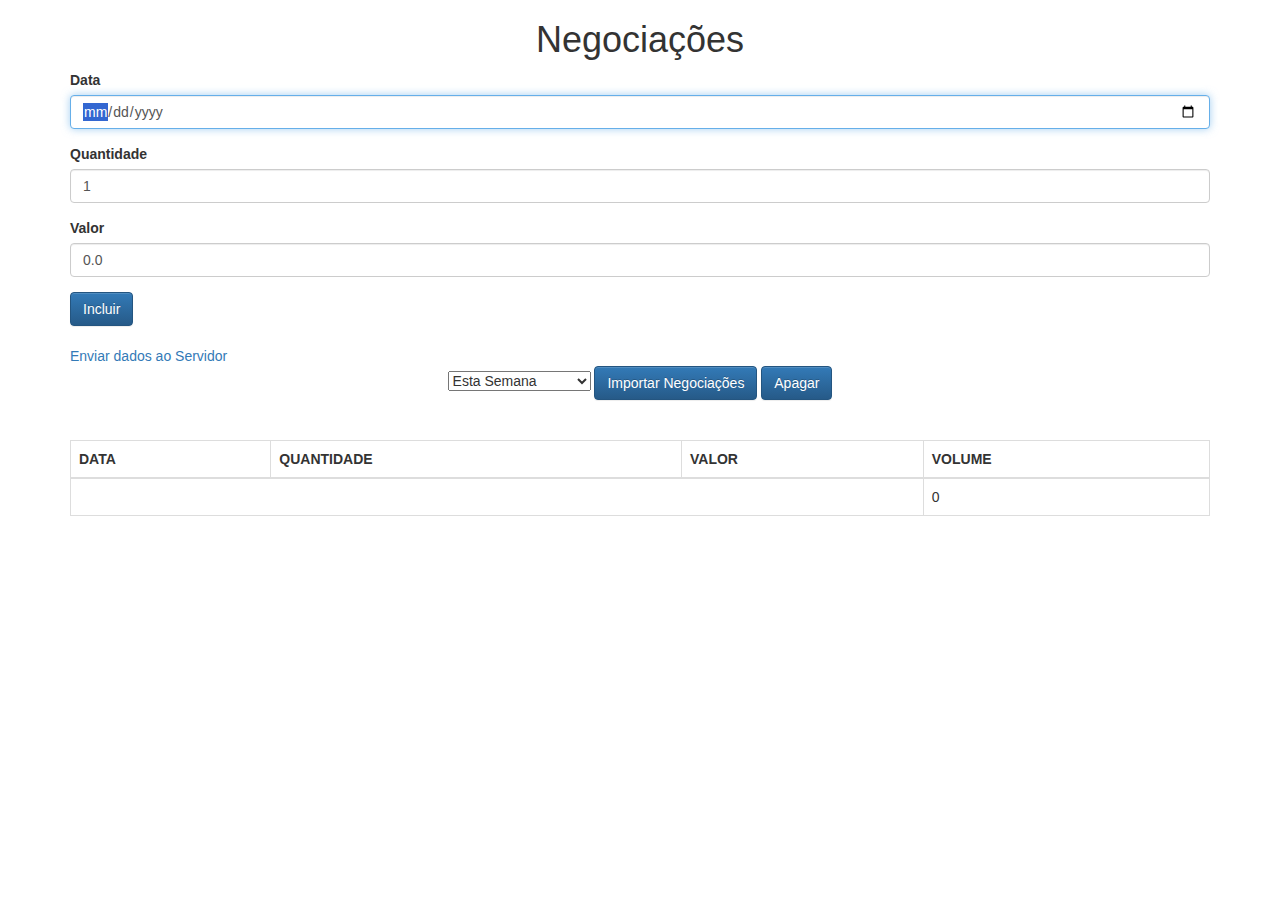
<file: client/index.html>
<!DOCTYPE html>
<html>
<head>
    <meta charset="UTF-8">
    <title>Negociações</title>
    <link rel="stylesheet" href="css/bootstrap.css">
    <link rel="stylesheet" href="css/bootstrap-theme.css">
    <link rel="stylesheet" href="css/style.css">
    
</head>
<body class="container" onclick="transactionController.showDatePicker()">
    
    <h1 class="text-center">Negociações</h1>
    
    <div id="message-view"></div>

    <form class="form" onsubmit="transactionController.add(event)">
        
        <div class="form-group">
            <label for="data">Data</label>
            <input type="date" id="data" class="form-control" required autofocus/>        
        </div> 
        
        <div class="form-group">
            <label for="quantidade">Quantidade</label>
            <input type="number" min="1" step="1" id="quantidade" class="form-control" value="1" required/>
        </div>
        
        <div class="form-group">
            <label for="valor">Valor</label>
            <input id="valor" type="number" class="form-control"  min="0.01" step="0.01" value="0.0" required />
        </div>
        
        <button class="btn btn-primary" type="submit">Incluir</button>
    </form>
    <br>
    <a href="post.html" >Enviar dados ao Servidor</a>
    
    <div class="text-center">
        <select name="period" id="period">
            <option value="semana" selected >Esta Semana</option>
            <option value="anterior">Semana Passada</option>
            <option value="retrasada">Semana Retrasada</option>
            <option value="todos">Todos os Registros</option>
        </select>

        <button onclick="transactionController.import()" class="btn btn-primary text-center" type="button">
            Importar Negociações
        </button>
        <button onclick="transactionController.removeAll()" class="btn btn-primary text-center" type="button">
            Apagar
        </button>
    </div> 
    <br>
    <br>
    
    <div id="transaction-view"></div>
    
    <script src="js/app/models/Transaction.js"></script>
    <script src="js/app/controllers/TransactionController.js"></script>
    <script src="js/app/helpers/DateHelper.js"></script>
    <script src="js/app/models/TransactionList.js"></script>
    <script src="js/app/views/View.js"></script>
    <script src="js/app/views/TransactionView.js"></script>
    <script src="js/app/models/Message.js"></script>
    <script src="js/app/views/MessageView.js"></script>
    <script src="js/app/services/ProxyFactory.js"></script>
    <script src="js/app/helpers/Bind.js"></script>
    <script src="js/app/services/TransactionService.js"></script>
    <script src="js/app/services/HttpService.js"></script>
    <script src="js/app/services/ConnectionFactory.js"></script>
    <script src="js/app/dao/TransactionDAO.js"></script>

    <!-- <script src="js/practice/practiceDate.js"></script> -->

    <script>        
        let transactionController = new TransactionController()
        
        
    </script>
</body>
</html>
</file>
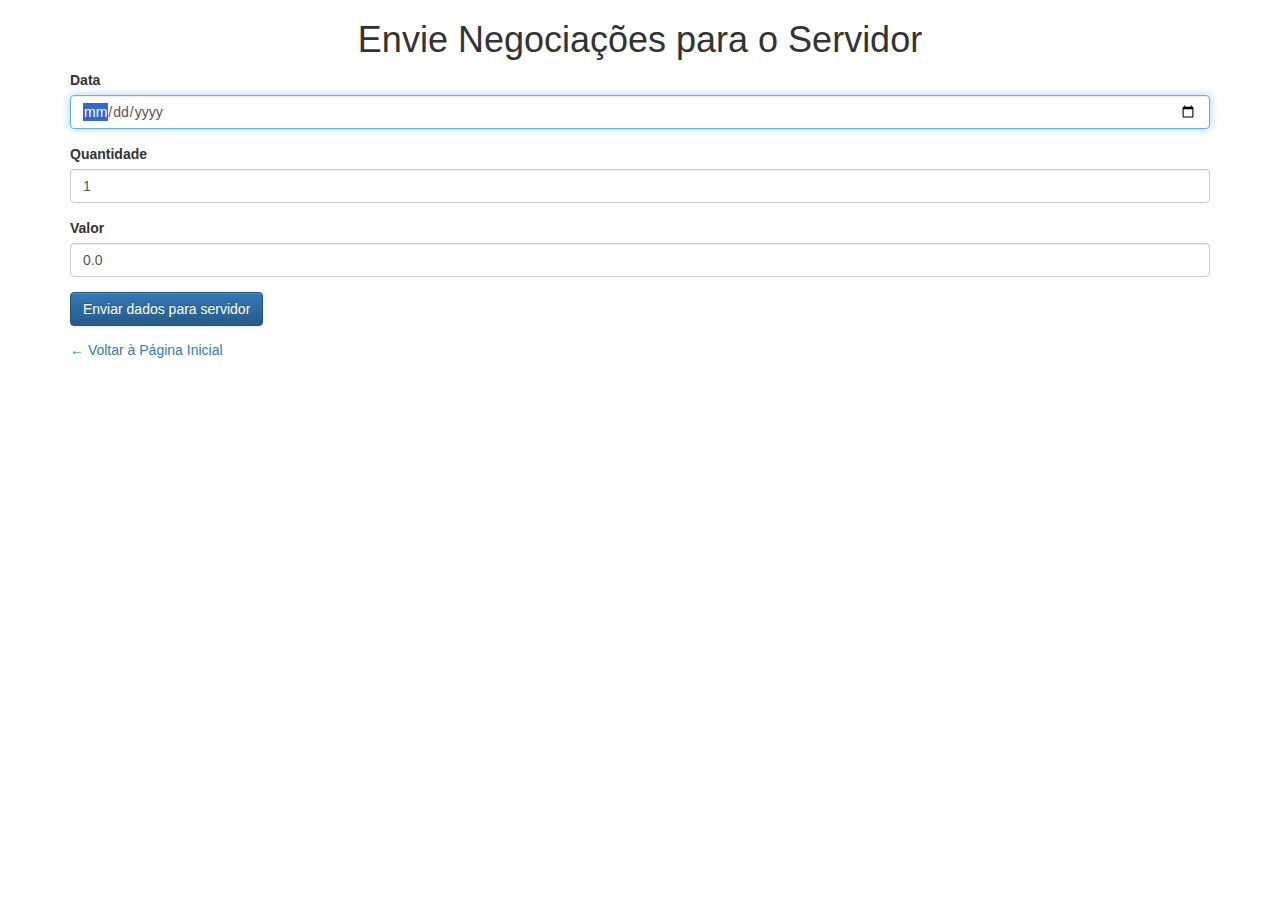
<file: client/post.html>
<!-- aluraframe/client/post.html -->
<html>
<head>
    <meta charset="UTF-8">
    <title>Negociações</title>
    <link rel="stylesheet" href="css/bootstrap.css">
    <link rel="stylesheet" href="css/bootstrap-theme.css">
</head>

<body class="container">

        <h1 class="text-center">Envie Negociações para o Servidor</h1>
    <form class="form">

        <div class="form-group">
            <label for="data">Data</label>
            <input type="date" id="data" class="form-control" required autofocus/>        
        </div>    

        <div class="form-group">
            <label for="quantidade">Quantidade</label>
            <input type="number" min="1" step="1" id="quantidade" class="form-control" value="1" required/>
        </div>

        <div class="form-group">
            <label for="valor">Valor</label>
            <input id="valor" type="number" class="form-control"  min="0.01" step="0.01" value="0.0" required />
        </div>
        
        <button class="btn btn-primary" type="submit" onclick="sendPost(event)">Enviar dados para servidor</button>
    </form>

    <a href="index.html" >← Voltar à Página Inicial</a>

    <script src="js/app/helpers/sendToServer.js"></script>
    <script src="js/app/services/HttpService.js"></script>
</body>
</html>
</file>
<file: client/css/style.css>
.fadeOut{
    animation-name: hide-message;
    transition: all 2s ease-in-out;
    animation-duration: 2s;
    animation-delay: 0s;
    animation-fill-mode: forwards;
    opacity: 1;
    overflow: hidden;
}

.fadeIn{
    animation-name: show-message;
    transition: all 3s ease-in-out;
    animation-duration: 2s;
    animation-delay: 0s;
    animation-fill-mode: forwards;
    opacity: 0;
    height: 0px;
    overflow: hidden;
}

@keyframes show-message {
    0% {
        opacity: 0;
        height: 0px;
    }
    100% {
        opacity: 1;
        height: 72px;
    }
}

@keyframes hide-message {
    0% {
        opacity: 1;
        height: 72px;

    }
    100% {
        opacity: 0;
        height: 0px;
    }
}
</file>
